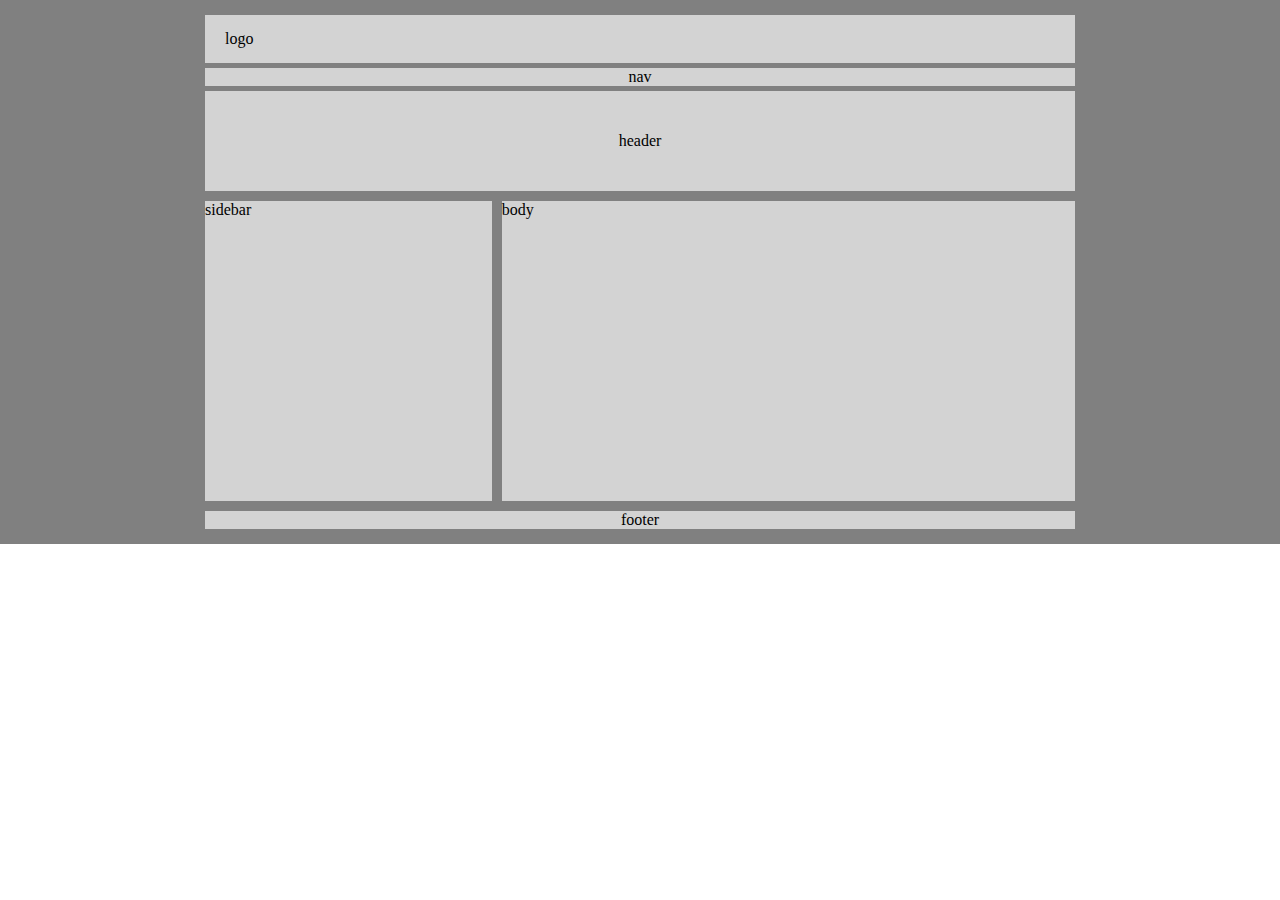
<file: layout/layout_1.html>
<!DOCTYPE html>
<html lang="en">

<head>
    <meta charset="UTF-8">
    <meta http-equiv="X-UA-Compatible" content="IE=edge">
    <meta name="viewport" content="width=device-width, initial-scale=1.0">
    <title>Layout 1</title>
    <link rel="stylesheet" href="./layout_1.css">
</head>

<body>
    <div class="container">
        <div class="gray-color logo">logo</div>
        <div class="gray-color navbar">nav</div>
        <div class="gray-color header">header</div>
        <div class="flexnaja">
            <div class="gray-color sidebar">sidebar</div>
            <div class="gray-color content">body</div>
        </div>
        <div class="gray-color footer">footer</div>
    </div>
</body>

</html>
</file>
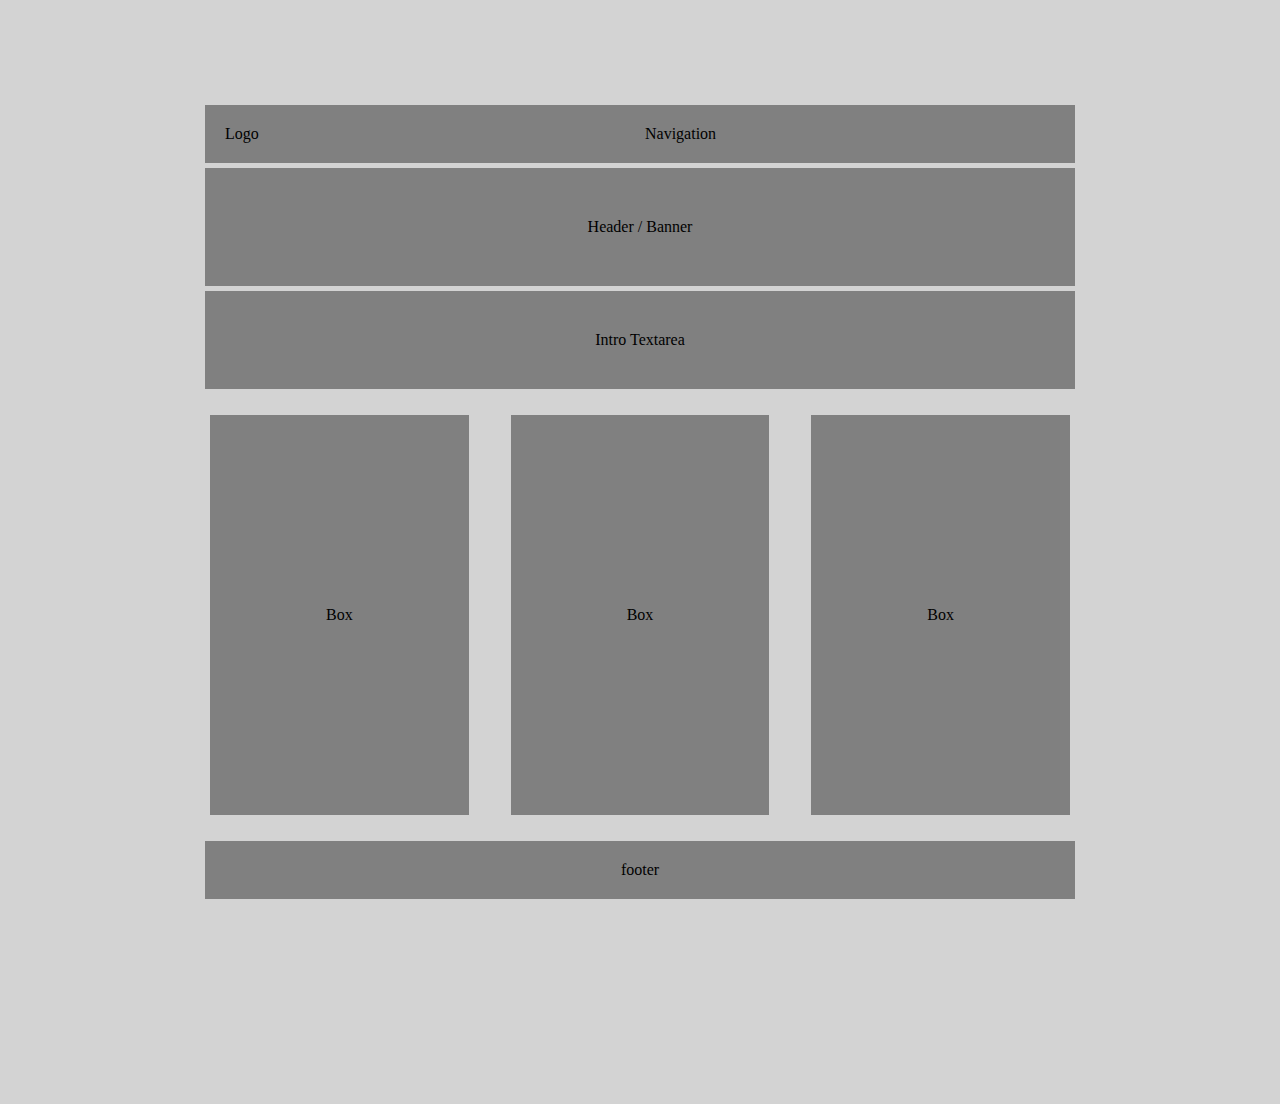
<file: layout/layout_2.html>
<!DOCTYPE html>
<html lang="en">

<head>
    <meta charset="UTF-8">
    <meta http-equiv="X-UA-Compatible" content="IE=edge">
    <meta name="viewport" content="width=device-width, initial-scale=1.0">
    <title>Layout 2</title>
    <link rel="stylesheet" href="./layout_2.css">
</head>

<body>
    <div class="navbar">
        <div class="nav-item">Logo</div>
        <div class="nav-item">Navigation</div>
    </div>
    <div class="header text-center">
        Header / Banner
    </div>
    <div class="introArea text-center">
        Intro Textarea
    </div>
    <div class="dock">
        <div class="box">Box</div>
        <div class="box">Box</div>
        <div class="box">Box</div>
    </div>
    <div class="footer text-center">
        footer
    </div>
</body>

</html>
</file>
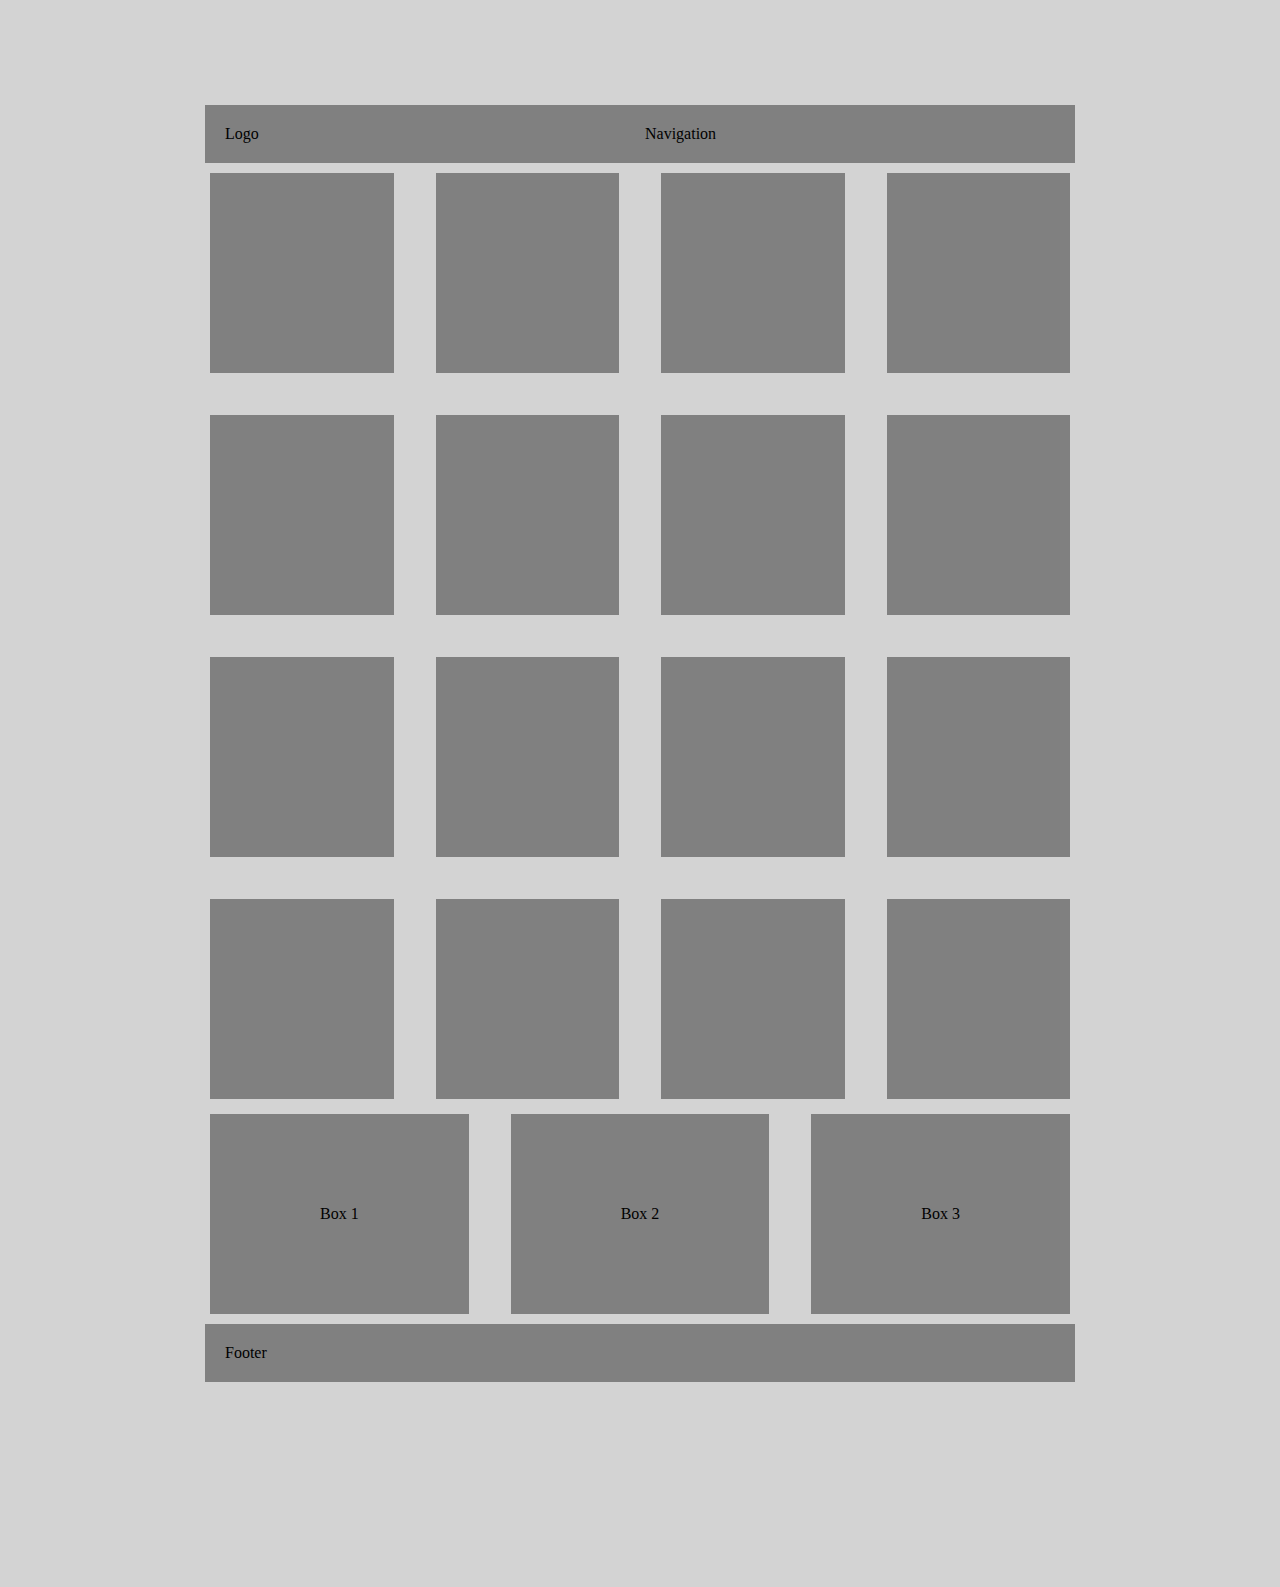
<file: layout/layout_3.html>
<!DOCTYPE html>
<html lang="en">
<head>
    <meta charset="UTF-8">
    <meta http-equiv="X-UA-Compatible" content="IE=edge">
    <meta name="viewport" content="width=device-width, initial-scale=1.0">
    <title>Layout 3</title>
    <link rel="stylesheet" href="./layout_3.css">
</head>
<body>
    <div class="navbar">
        <div class="nav-item">Logo</div>
        <div class="nav-item">Navigation</div>
    </div>
    <div class="dock">
        <div></div>
        <div></div>
        <div></div>
        <div></div>
        <div></div>
        <div></div>
        <div></div>
        <div></div>
        <div></div>
        <div></div>
        <div></div>
        <div></div>
        <div></div>
        <div></div>
        <div></div>
        <div></div>
    </div>
    <div class="dock">
        <div>Box 1</div>
        <div>Box 2</div>
        <div>Box 3</div>
    </div>
    <div class="footer">Footer</div>
</body>
</html>
</file>
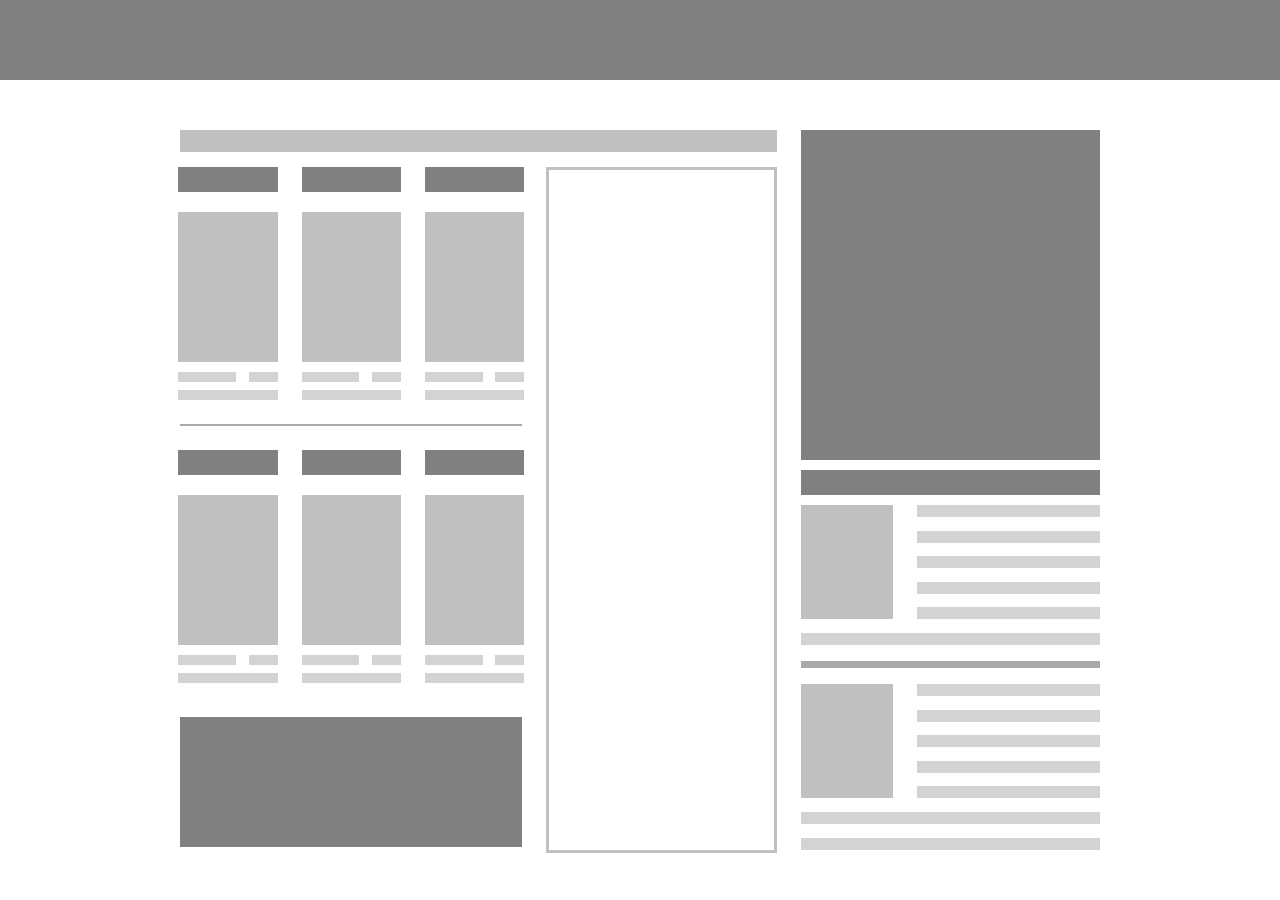
<file: layout/layout_4.html>
<!DOCTYPE html>
<html lang="en">

<head>
    <meta charset="UTF-8">
    <meta http-equiv="X-UA-Compatible" content="IE=edge">
    <meta name="viewport" content="width=device-width, initial-scale=1.0">
    <title>Layout 4</title>
    <link rel="stylesheet" href="./layout_4.css">
</head>

<body>
    <div class="nav"></div>
    <div class="container flex">
        <div style="flex: 2;">
            <div class="skeleton-text" style="background: silver"></div>
            <div class="flex" style="padding-top:15px;">
                <div style="flex:2">
                    <div class="flex">
                        <div class="flex" style="flex-direction: column;width: 100%;">
                            <div class="flex">
                                <div style="flex:1 0 29%">
                                    <div class="skeleton-text-bold"></div>
                                    <div class="skeleton-image-light"></div>
                                    <div class="flex" style="margin-top: 10px;column-gap: 0.8rem">
                                        <div style="flex:2">
                                            <div class="skeleton-text" style="height: 10px;"></div>
                                        </div>
                                        <div style="flex:1">
                                            <div class="skeleton-text" style="height: 10px;"></div>
                                        </div>
                                    </div>
                                    <div class="skeleton-text" style="height: 10px;margin-top: 8px"></div>
                                </div>
                                <div style="flex:1 0 29%">
                                    <div class="skeleton-text-bold"></div>
                                    <div class="skeleton-image-light"></div>
                                    <div class="flex" style="margin-top: 10px;column-gap: 0.8rem">
                                        <div style="flex:2">
                                            <div class="skeleton-text" style="height: 10px;"></div>
                                        </div>
                                        <div style="flex:1">
                                            <div class="skeleton-text" style="height: 10px;"></div>
                                        </div>
                                    </div>
                                    <div class="skeleton-text" style="height: 10px;margin-top: 8px"></div>
                                </div>
                                <div style="flex:1 0 29%">
                                    <div class="skeleton-text-bold"></div>
                                    <div class="skeleton-image-light"></div>
                                    <div class="flex" style="margin-top: 10px;column-gap: 0.8rem">
                                        <div style="flex:2">
                                            <div class="skeleton-text" style="height: 10px;"></div>
                                        </div>
                                        <div style="flex:1">
                                            <div class="skeleton-text" style="height: 10px;"></div>
                                        </div>
                                    </div>
                                    <div class="skeleton-text" style="height: 10px;margin-top: 8px"></div>
                                </div>
                            </div>
                            <div style="width: 100%;height: 2px;background: darkgray"></div>
                            <div class="flex">
                                <div style="flex:1 0 29%">
                                    <div class="skeleton-text-bold"></div>
                                    <div class="skeleton-image-light"></div>
                                    <div class="flex" style="margin-top: 10px;column-gap: 0.8rem">
                                        <div style="flex:2">
                                            <div class="skeleton-text" style="height: 10px;"></div>
                                        </div>
                                        <div style="flex:1">
                                            <div class="skeleton-text" style="height: 10px;"></div>
                                        </div>
                                    </div>
                                    <div class="skeleton-text" style="height: 10px;margin-top: 8px"></div>

                                </div>
                                <div style="flex:1 0 29%">
                                    <div class="skeleton-text-bold"></div>
                                    <div class="skeleton-image-light"></div>
                                    <div class="flex" style="margin-top: 10px;column-gap: 0.8rem">
                                        <div style="flex:2">
                                            <div class="skeleton-text" style="height: 10px;"></div>
                                        </div>
                                        <div style="flex:1">
                                            <div class="skeleton-text" style="height: 10px;"></div>
                                        </div>
                                    </div>
                                    <div class="skeleton-text" style="height: 10px;margin-top: 8px"></div>

                                </div>
                                <div style="flex:1 0 29%">
                                    <div class="skeleton-text-bold"></div>
                                    <div class="skeleton-image-light"></div>
                                    <div class="flex" style="margin-top: 10px;column-gap: 0.8rem">
                                        <div style="flex:2">
                                            <div class="skeleton-text" style="height: 10px;"></div>
                                        </div>
                                        <div style="flex:1">
                                            <div class="skeleton-text" style="height: 10px;"></div>
                                        </div>
                                    </div>
                                    <div class="skeleton-text" style="height: 10px;margin-top: 8px"></div>

                                </div>
                            </div>
                            <div class="skeleton-image" style="height: 130px;margin-top: 10px"></div>
                        </div>
                    </div>
                </div>
                <div style="flex:1 0 10%">
                    <div class="box-border"></div>
                </div>
            </div>
        </div>
        <div style="flex: 1;">
            <div class="skeleton-image"></div>
            <div class="skeleton-text-bold" style="margin-top: 10px"></div>
            <div class="flex" style="margin-top: 10px">
                <div style="flex: 1">
                    <div class="skeleton-image-small"></div>
                </div>
                <div style="flex: 2">
                    <div class="flex" style="flex: row;row-gap: 0.85rem;flex-wrap: wrap;">
                        <div class="skeleton-text" style="height: 12px;width: 100%;"></div>
                        <div class="skeleton-text" style="height: 12px;width: 100%;"></div>
                        <div class="skeleton-text" style="height: 12px;width: 100%;"></div>
                        <div class="skeleton-text" style="height: 12px;width: 100%;"></div>
                        <div class="skeleton-text" style="height: 12px;width: 100%;"></div>
                    </div>
                </div>
            </div>
            <div class="skeleton-text" style="height: 12px;width: 100%;margin-top: 0.85rem;"></div>
            <div class="skeleton-text" style="height: 7px;background: darkgray;width: 100%;margin-top: 1rem;margin-bottom: 1rem"></div>
            <div class="flex" style="margin-top: 10px">
                <div style="flex: 1">
                    <div class="skeleton-image-small"></div>
                </div>
                <div style="flex: 2">
                    <div class="flex" style="flex: row;row-gap: 0.85rem;flex-wrap: wrap;">
                        <div class="skeleton-text" style="height: 12px;width: 100%;"></div>
                        <div class="skeleton-text" style="height: 12px;width: 100%;"></div>
                        <div class="skeleton-text" style="height: 12px;width: 100%;"></div>
                        <div class="skeleton-text" style="height: 12px;width: 100%;"></div>
                        <div class="skeleton-text" style="height: 12px;width: 100%;"></div>
                    </div>
                </div>
            </div>
            <div class="skeleton-text" style="height: 12px;width: 100%;margin-top: 0.85rem;"></div>
            <div class="skeleton-text" style="height: 12px;width: 100%;margin-top: 0.85rem;"></div>

        </div>
    </div>
</body>

</html>
</file>
<file: layout/layout_1.css>
body {
    margin: 0;
    display: flex;
    justify-content: center;
}

.container {
    padding: 10px 200px 10px 200px;
    width: 100%;
    background: gray;
}

.logo {
    padding: 15px 20px 15px 20px;
}

.navbar {
    text-align: center;
}

.header {
    display: flex;
    align-items: center;
    justify-content: center;
    height: 100px;
}

.flexnaja {
    display: flex;
}

.sidebar {
    display: block;
    flex: 1;
    column-gap: 3;
    height: 300px;
}

.content {
    display:block;
    flex: 2;
    column-gap: 3;
    height: 300px;
}

.gray-color {
    background: lightgray !important;
    margin: 5px;
}


.footer {
    text-align: center;
}
</file>
<file: layout/layout_2.css>
body {
    margin :0;
    padding: 100px 200px 200px 200px;
    background: lightgray;
}

div {
    margin:5px;
}

.text-center {
    text-align: center;
}

.nav-item {
    flex: 1;
}

.navbar {
    display: flex;
    background: gray;
    padding: 15px;
}

.header {
    background: gray;
    padding: 50px;
}

.introArea {
    background: gray;
    padding: 40px;
}

.dock {
    display:flex;
    padding-top: 1rem;
    padding-bottom: 1rem;;
    column-gap: 2rem;
    flex-flow: wrap;
}

.box {
    flex: 1;
    display: flex;
    justify-content: center;
    align-items: center;
    height: 400px;

    background: gray;
}
.footer {
    background: gray;
    padding: 20px;
}
</file>
<file: layout/layout_3.css>
body {
    margin: 0;
    padding: 100px 200px 200px 200px;
    background: lightgray;
}

div {
    margin: 5px;
}

.text-center {
    text-align: center;
}

.nav-item {
    flex: 1;
}

.navbar {
    display: flex;
    background: gray;
    padding: 15px;
}

.dock {
    display: flex;
    column-gap: 2rem;
    row-gap: 2rem;
    flex-wrap: wrap;
}

.dock>div {
    flex: 1 0 21%;
    display: flex;
    justify-content: center;
    align-items: center;
    height: 200px;
    background: gray;
}

.footer {
    background: gray;
    padding: 20px;
}
</file>
<file: layout/layout_4.css>
body {
    margin: 0;
    background: white;
}

.nav {
    height: 80px;
    background: gray;
}

.skeleton-text {
    height: 22px;
    width: 100%;
    background: lightgray;
}

.skeleton-text-bold {
    background: gray;
    height: 25px;
    width: 100%;
}

.skeleton-image {
    height: 330px;
    width: 100%;
    background: gray;
}
.skeleton-image-light {
    margin-top: 20px;
    height: 150px;
    width: 100%;
    background: silver;
}
.skeleton-image-small {
    width: 100%;
    height: 100%;
    background: silver;

}

.container {
    padding: 50px 180px 50px 180px;
}

.flex {
    display: flex;
    justify-content: center;
    column-gap: 1.5rem;
    row-gap: 1.5rem;
}

.box-border {
    height: 100%;
    border: 3px solid silver;
}
</file>
